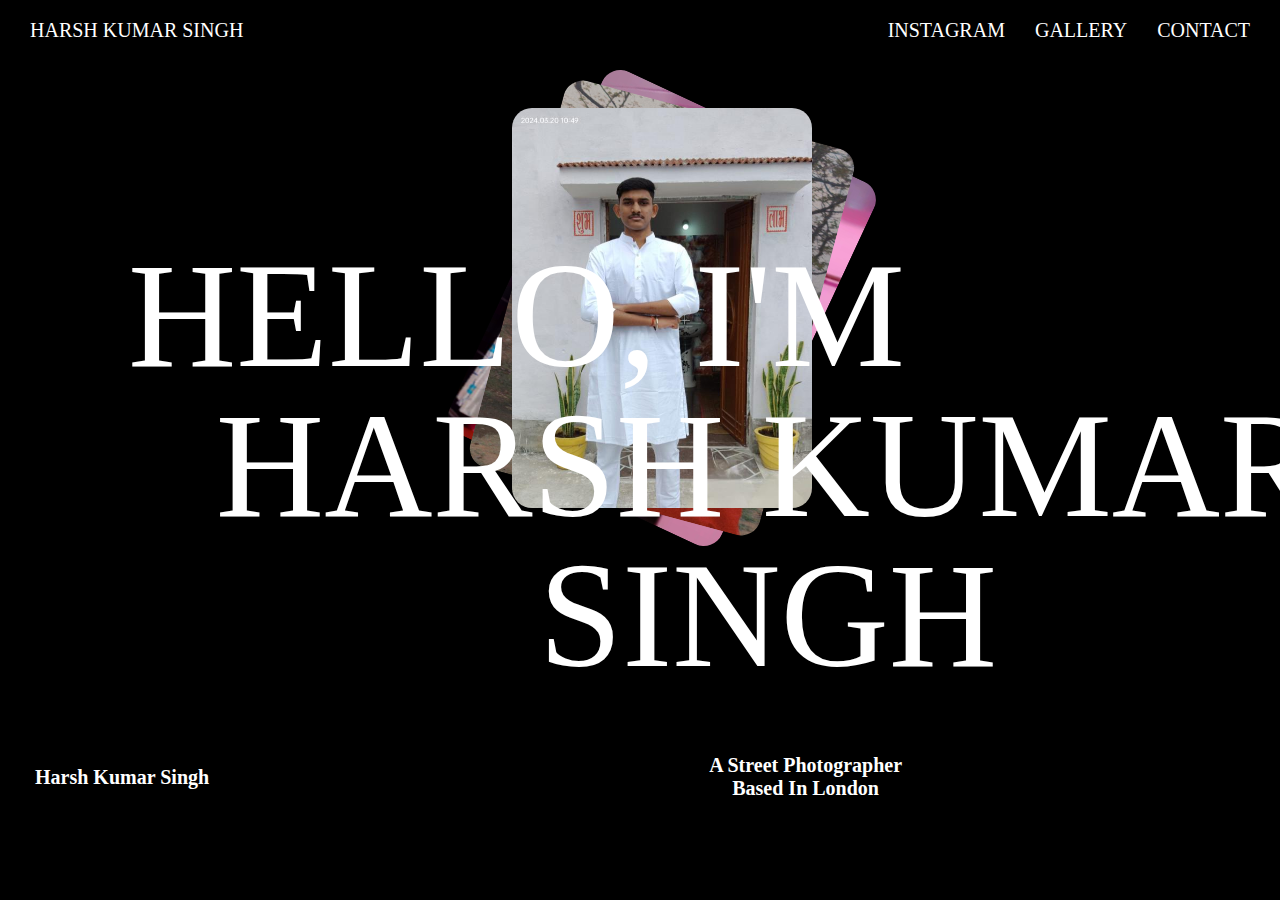
<file: index.html>
<!DOCTYPE html>
<html lang="en">
<head>
    <meta charset="UTF-8">
    <meta name="viewport" content="width=device-width, initial-scale=1.0">
    <title>GSAP Project</title>
    <link rel="stylesheet" href="6.3.Project.css">
</head>
<body>
    <div id="main"> 
        <div id="nav">
            <h3>HARSH KUMAR SINGH</h3>

            <div id="nav-part2">
            <h3>Instagram</h3>
            <h3>Gallery</h3>
            <h3>Contact</h3>
            </div>
        </div>
        <h1>Hello, I'm</h1>
        <h1>Harsh Kumar</h1>
        <h1>Singh</h1>
        <img id="img1" src="IMG1.jpg" alt="">
        <img id="img2" src="IMG3.jpg" alt="">
        <img id="img3" src="IMG2.jpg" alt="">
        
        <div id="last">
        <h2 id="first">Harsh kumar Singh</h2>
        <h2 id="second">A Street Photographer <br>Based In London</h2>
        
        </div>
        </div>

<script src="https://cdnjs.cloudflare.com/ajax/libs/gsap/3.13.0/gsap.min.js" integrity="sha512-NcZdtrT77bJr4STcmsGAESr06BYGE8woZdSdEgqnpyqac7sugNO+Tr4bGwGF3MsnEkGKhU2KL2xh6Ec+BqsaHA==" crossorigin="anonymous" referrerpolicy="no-referrer"></script>
<script src="6.3.Project.js"></script>
</body>
</html>
</file>
<file: 6.3.Project.css>
*{
 margin: 0;
 padding :0;
 box-sizing: border-box;
 font-family: gilroy;
 color: white;
}
html,
body{
    height: 100%;
    width: 100%;
    /* background-color: black; */
}
#main{
    height: 100%;
    width: 100%;
    background-color: black;
}
#nav{
    display: flex;
    align-items: center;
   justify-content: space-between;
   height: 60px;
   padding: 0 30px;
}
#nav-part2{
    display: flex;
    align-items: center;
    gap: 30px;
     
}
#nav h3{
    font-size: 20px;
    text-transform: uppercase;
    font-weight: 400;
}
#main h1{
    font-size: 150px;
    text-transform: uppercase;
    font-weight: 400;
    line-height: 150px;
    /* background-color: crimson; */
    width: 100%;
    position: relative;
    z-index: 2;
    margin-left: 10%;

    
} 
#main h1:nth-child(2){
    margin-top: 180px;
}
#main h1:nth-child(3){
     text-align: center;
}
#main h1:nth-child(4){ 
   text-align: center;
}

img{
    height: 400px;
    width: 300px;
    position: absolute;
    top: 12%;
    left: 40%;
    border-radius: 20px;
    
}

#img1{
    rotate:25deg;
}
#img2{
    rotate:15deg
} 

#last{
text-transform:capitalize;
font-family: 'Courier New', Courier, monospace;
margin-top: 5%;
display: flex;
align-items: center;
gap: 500px;
}
#last h2{
    font-size: 20px;
}
 #last h2:nth-child(1){
    padding-left: 35px;
    
    text-align: left;
 }
#last h2:nth-child(2){
    
    text-align:center;
}
</file>
